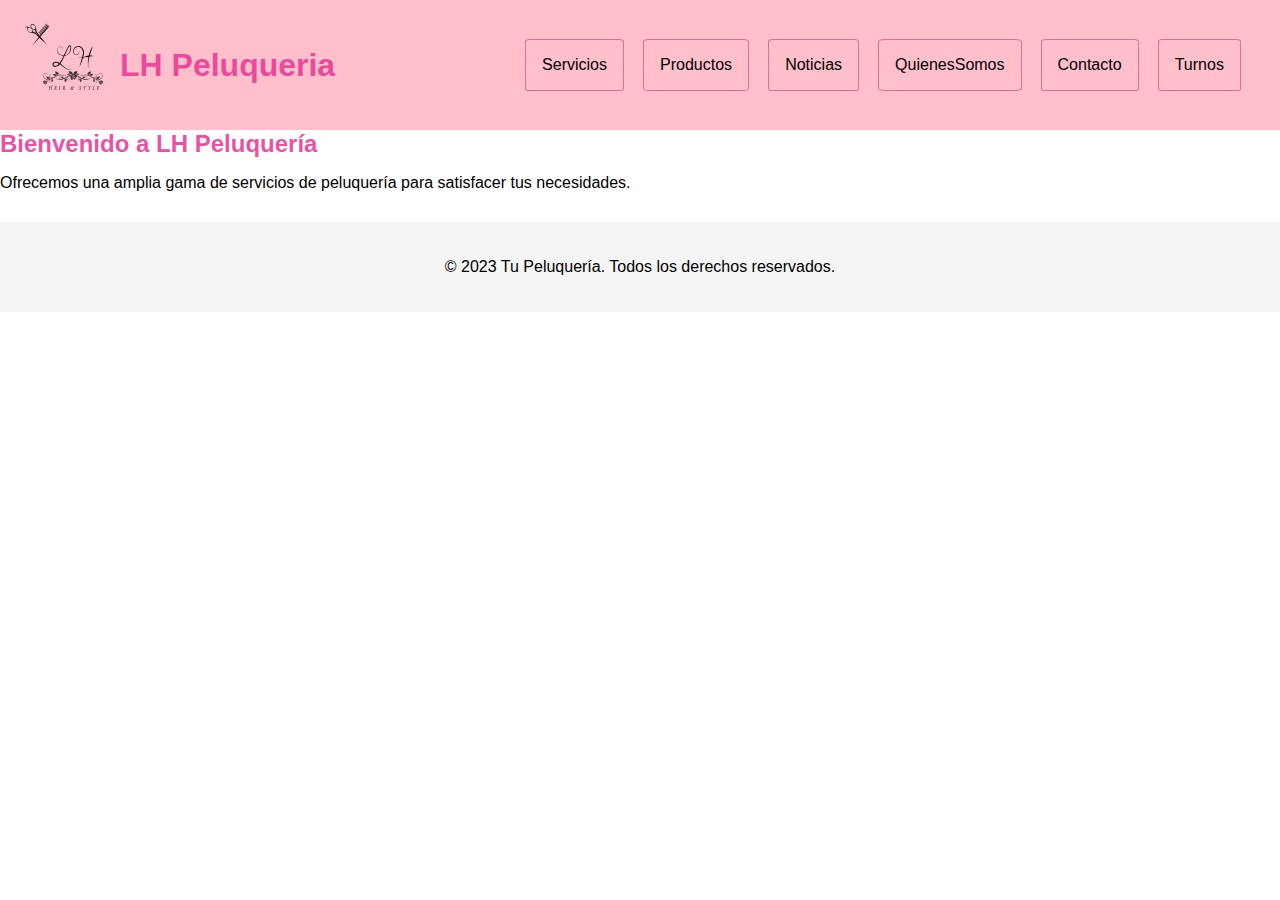
<file: index.html>
<!DOCTYPE html>
<html lang="es">
  <head>
    <meta charset="UTF-8" />
    <meta name="viewport" content="width=device-width, initial-scale=1.0" />
    <title>LH Peluqueria</title>
    <link rel="stylesheet" href="styles.css" />
    <!-- Enlace a la hoja de estilos -->
  </head>

  <body>
    <header>
      <nav>
        <div class="logo-contenedor">
          <a href="./index.html">
            <img src="./images/logo.svg" alt="" />
          </a>
          <a href="./index.html"><h1>LH Peluqueria</h1></a>
        </div>
        <ul>
          <li><a href="./servicios.html">Servicios</a></li>
          <li><a href="./productos.html">Productos</a></li>
          <li><a href="./noticias.html">Noticias</a></li>
          <li><a href="./quienes-somos.html">QuienesSomos</a></li>
          <li><a href="./contacto.html">Contacto</a></li>
          <li><a href="./turnos.html">Turnos</a></li>
        </ul>
      </nav>
    </header>

    <main>
      <section id="inicio">
        <h2>Bienvenido a LH Peluquería</h2>
        <p>
          Ofrecemos una amplia gama de servicios de peluquería para satisfacer
          tus necesidades.
        </p>
      </section>
    </main>

    <footer>
      <p>&copy; 2023 Tu Peluquería. Todos los derechos reservados.</p>
    </footer>
  </body>
</html>
</file>
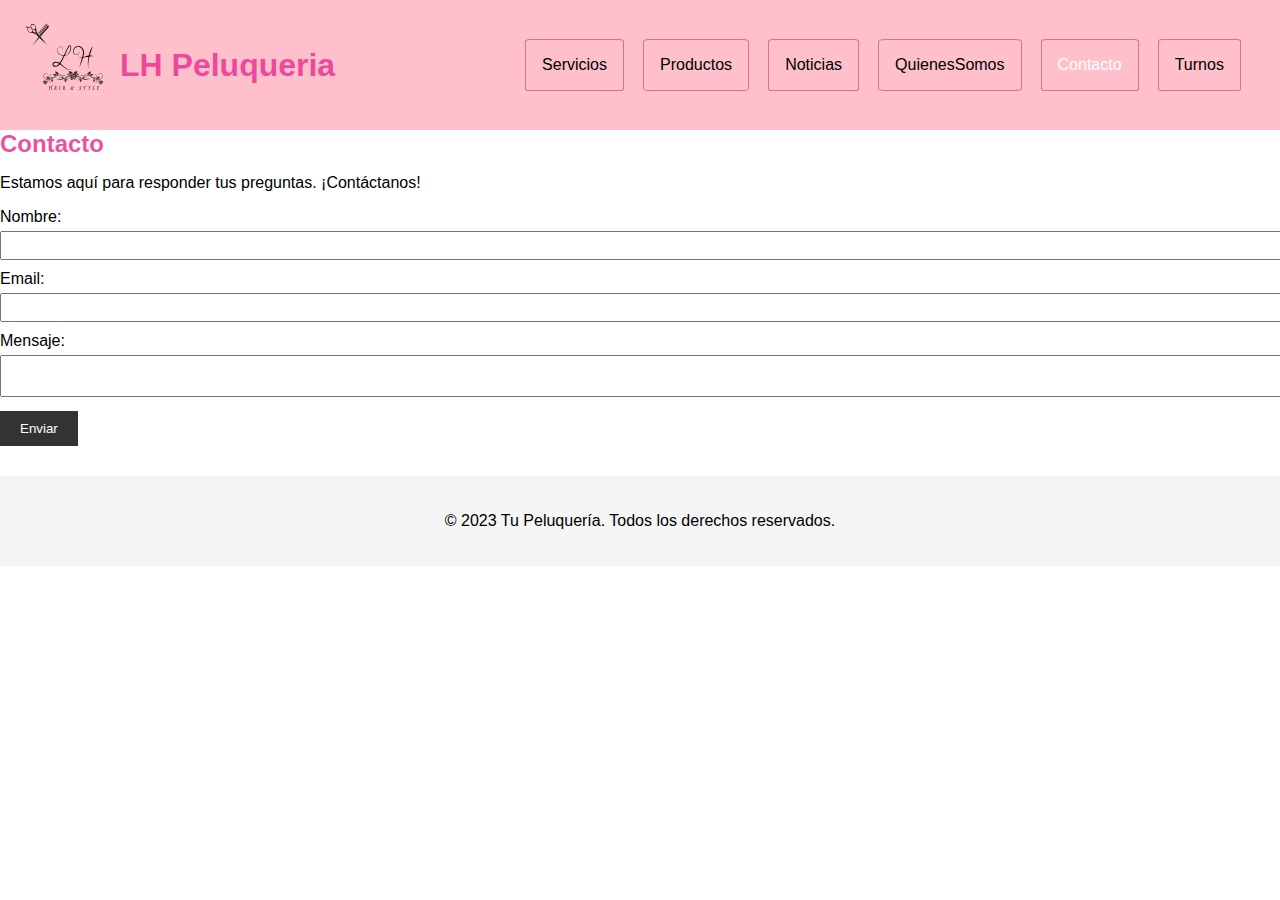
<file: contacto.html>
<!DOCTYPE html>
<html lang="es">
  <head>
    <meta charset="UTF-8" />
    <meta name="viewport" content="width=device-width, initial-scale=1.0" />
    <title>LH Peluqueria</title>
    <link rel="stylesheet" href="styles.css" />
    <!-- Enlace a la hoja de estilos -->
  </head>

  <body>
    <header>
      <nav>
        <div class="logo-contenedor">
          <a href="./index.html">
            <img src="./images/logo.svg" alt="" />
          </a>
          <a href="./index.html"><h1>LH Peluqueria</h1></a>
        </div>
        <ul>
          <li><a href="./servicios.html">Servicios</a></li>
          <li><a href="./productos.html">Productos</a></li>
          <li><a href="./noticias.html">Noticias</a></li>
          <li><a href="./quienes-somos.html">QuienesSomos</a></li>
          <li class="actual"><a href="./contacto.html">Contacto</a></li>
          <li><a href="./turnos.html">Turnos</a></li>
        </ul>
      </nav>
    </header>

    <main>
      <section id="contacto">
        <h2>Contacto</h2>
        <p>Estamos aquí para responder tus preguntas. ¡Contáctanos!</p>
        <form>
          <label for="nombre">Nombre:</label>
          <input type="text" id="nombre" name="nombre" required />
          <label for="email">Email:</label>
          <input type="email" id="email" name="email" required />
          <label for="mensaje">Mensaje:</label>
          <textarea id="mensaje" name="mensaje" required></textarea>
          <input type="submit" value="Enviar" />
        </form>
      </section>
    </main>

    <footer>
      <p>&copy; 2023 Tu Peluquería. Todos los derechos reservados.</p>
    </footer>
  </body>
</html>
</file>
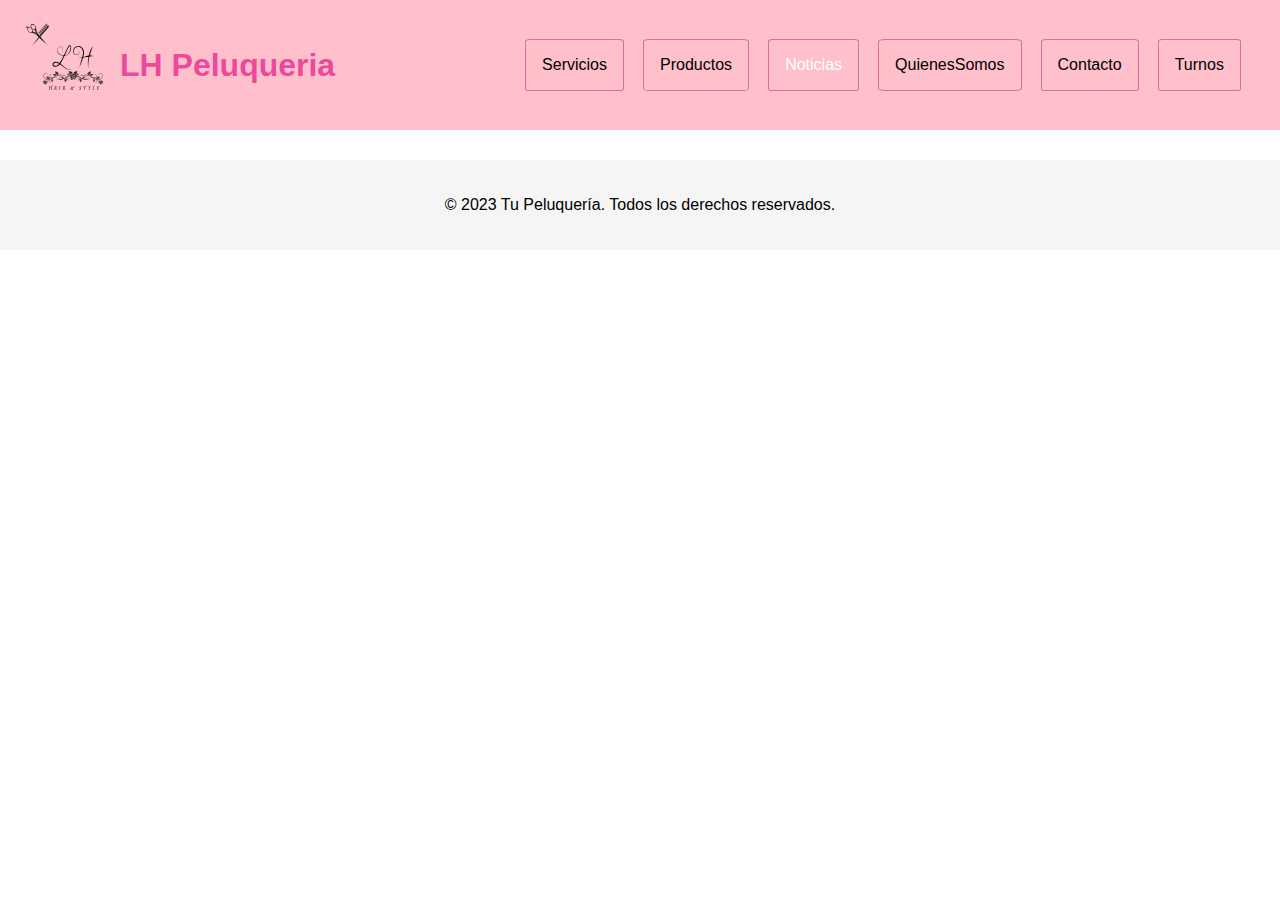
<file: noticias.html>
<!DOCTYPE html>
<html lang="es">
  <head>
    <meta charset="UTF-8" />
    <meta name="viewport" content="width=device-width, initial-scale=1.0" />
    <title>LH Peluqueria</title>
    <link rel="stylesheet" href="styles.css" />
    <!-- Enlace a la hoja de estilos -->
  </head>

  <body>
    <header>
      <nav>
        <div class="logo-contenedor">
          <a href="./index.html">
            <img src="./images/logo.svg" alt="" />
          </a>
          <a href="./index.html"><h1>LH Peluqueria</h1></a>
        </div>
        <ul>
          <li><a href="./servicios.html">Servicios</a></li>
          <li><a href="./productos.html">Productos</a></li>
          <li class="actual"><a href="./noticias.html">Noticias</a></li>
          <li><a href="./quienes-somos.html">QuienesSomos</a></li>
          <li><a href="./contacto.html">Contacto</a></li>
          <li><a href="./turnos.html">Turnos</a></li>
        </ul>
      </nav>
    </header>

    <main>
      <section></section>
    </main>

    <footer>
      <p>&copy; 2023 Tu Peluquería. Todos los derechos reservados.</p>
    </footer>
  </body>
</html>
</file>
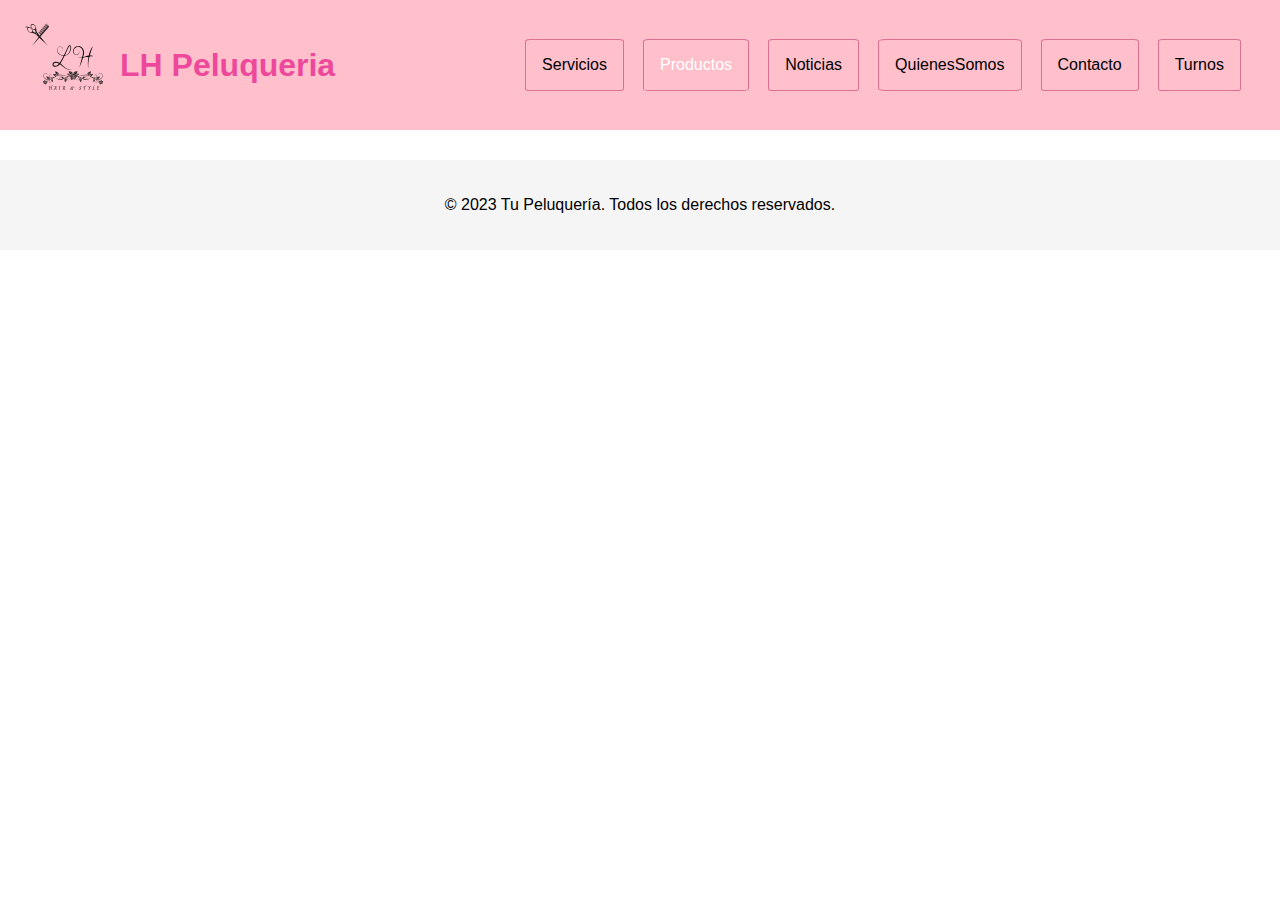
<file: productos.html>
<!DOCTYPE html>
<html lang="es">
  <head>
    <meta charset="UTF-8" />
    <meta name="viewport" content="width=device-width, initial-scale=1.0" />
    <title>LH Peluqueria</title>
    <link rel="stylesheet" href="styles.css" />
    <!-- Enlace a la hoja de estilos -->
  </head>

  <body>
    <header>
      <nav>
        <div class="logo-contenedor">
          <a href="./index.html">
            <img src="./images/logo.svg" alt="" />
          </a>
          <a href="./index.html"><h1>LH Peluqueria</h1></a>
        </div>
        <ul>
          <li><a href="./servicios.html">Servicios</a></li>
          <li class="actual"><a href="./productos.html">Productos</a></li>
          <li><a href="./noticias.html">Noticias</a></li>
          <li><a href="./quienes-somos.html">QuienesSomos</a></li>
          <li><a href="./contacto.html">Contacto</a></li>
          <li><a href="./turnos.html">Turnos</a></li>
        </ul>
      </nav>
    </header>

    <main>
      <section></section>
    </main>

    <footer>
      <p>&copy; 2023 Tu Peluquería. Todos los derechos reservados.</p>
    </footer>
  </body>
</html>
</file>
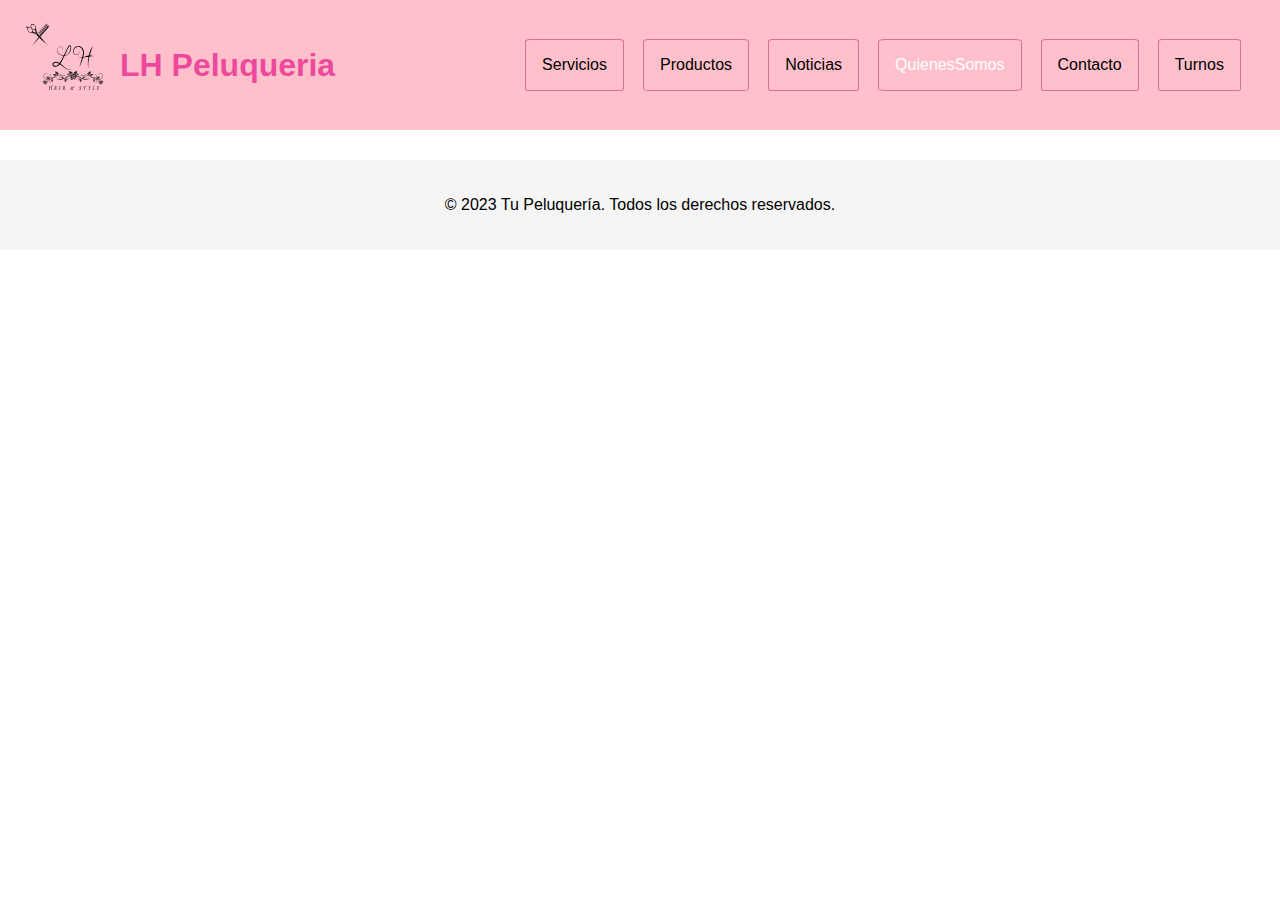
<file: quienes-somos.html>
<!DOCTYPE html>
<html lang="es">
  <head>
    <meta charset="UTF-8" />
    <meta name="viewport" content="width=device-width, initial-scale=1.0" />
    <title>LH Peluqueria</title>
    <link rel="stylesheet" href="styles.css" />
    <!-- Enlace a la hoja de estilos -->
  </head>

  <body>
    <header>
      <nav>
        <div class="logo-contenedor">
          <a href="./index.html">
            <img src="./images/logo.svg" alt="" />
          </a>
          <a href="./index.html"><h1>LH Peluqueria</h1></a>
        </div>
        <ul>
          <li><a href="./servicios.html">Servicios</a></li>
          <li><a href="./productos.html">Productos</a></li>
          <li><a href="./noticias.html">Noticias</a></li>
          <li class="actual">
            <a href="./quienes-somos.html">QuienesSomos</a>
          </li>
          <li><a href="./contacto.html">Contacto</a></li>
          <li><a href="./turnos.html">Turnos</a></li>
        </ul>
      </nav>
    </header>

    <main>
      <section></section>
    </main>

    <footer>
      <p>&copy; 2023 Tu Peluquería. Todos los derechos reservados.</p>
    </footer>
  </body>
</html>
</file>
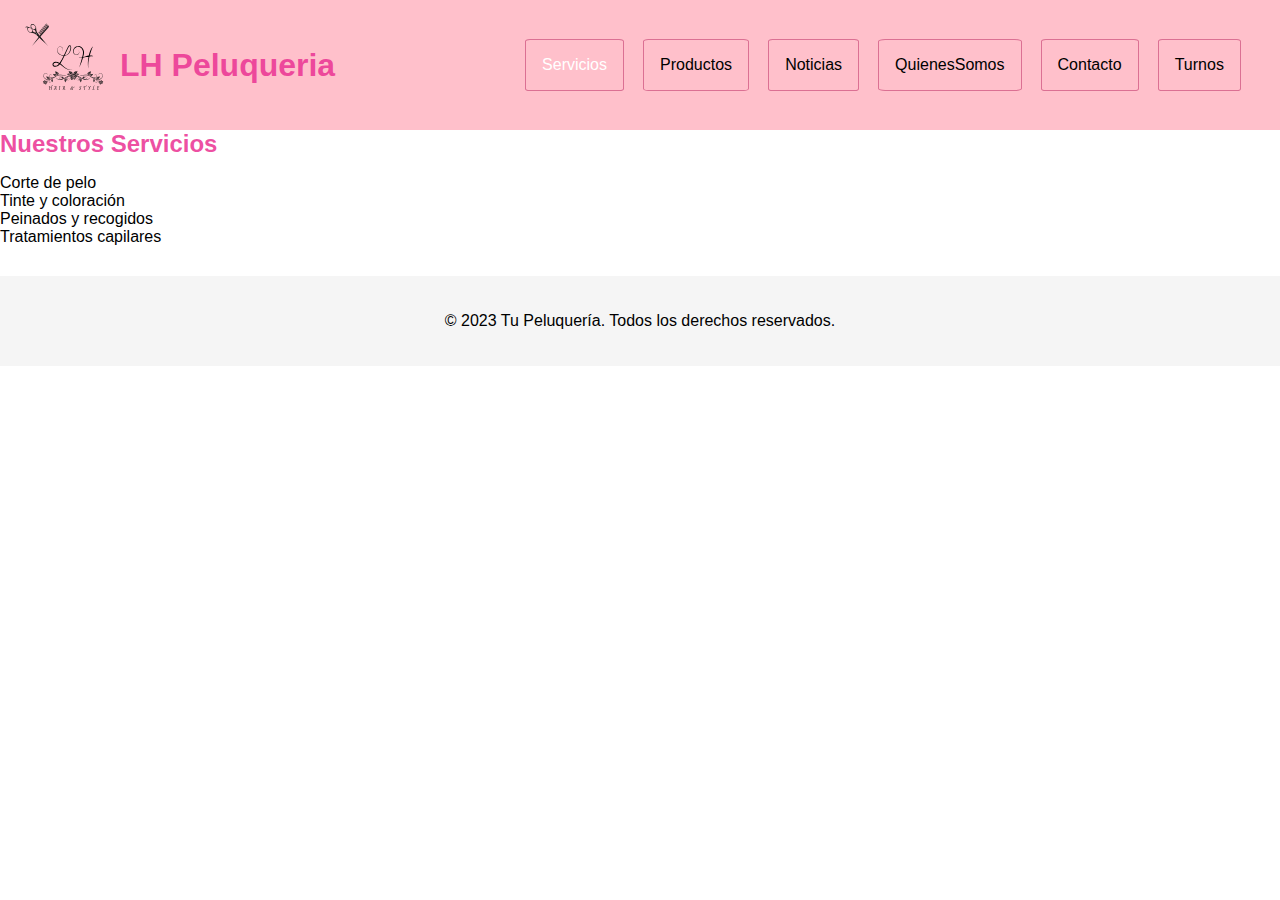
<file: servicios.html>
<!DOCTYPE html>
<html lang="es">
  <head>
    <meta charset="UTF-8" />
    <meta name="viewport" content="width=device-width, initial-scale=1.0" />
    <title>LH Peluqueria</title>
    <link rel="stylesheet" href="styles.css" />
    <!-- Enlace a la hoja de estilos -->
  </head>

  <body>
    <header>
      <nav>
        <div class="logo-contenedor">
          <a href="./index.html">
            <img src="./images/logo.svg" alt="" />
          </a>
          <a href="./index.html"><h1>LH Peluqueria</h1></a>
        </div>
        <ul>
          <li class="actual"><a href="./servicios.html">Servicios</a></li>
          <li><a href="./productos.html">Productos</a></li>
          <li><a href="./noticias.html">Noticias</a></li>
          <li><a href="./quienes-somos.html">QuienesSomos</a></li>
          <li><a href="./contacto.html">Contacto</a></li>
          <li><a href="./turnos.html">Turnos</a></li>
        </ul>
      </nav>
    </header>

    <main>
      <section id="servicios">
        <h2>Nuestros Servicios</h2>
        <ul>
          <li>Corte de pelo</li>
          <li>Tinte y coloración</li>
          <li>Peinados y recogidos</li>
          <li>Tratamientos capilares</li>
        </ul>
      </section>
    </main>

    <footer>
      <p>&copy; 2023 Tu Peluquería. Todos los derechos reservados.</p>
    </footer>
  </body>
</html>
</file>
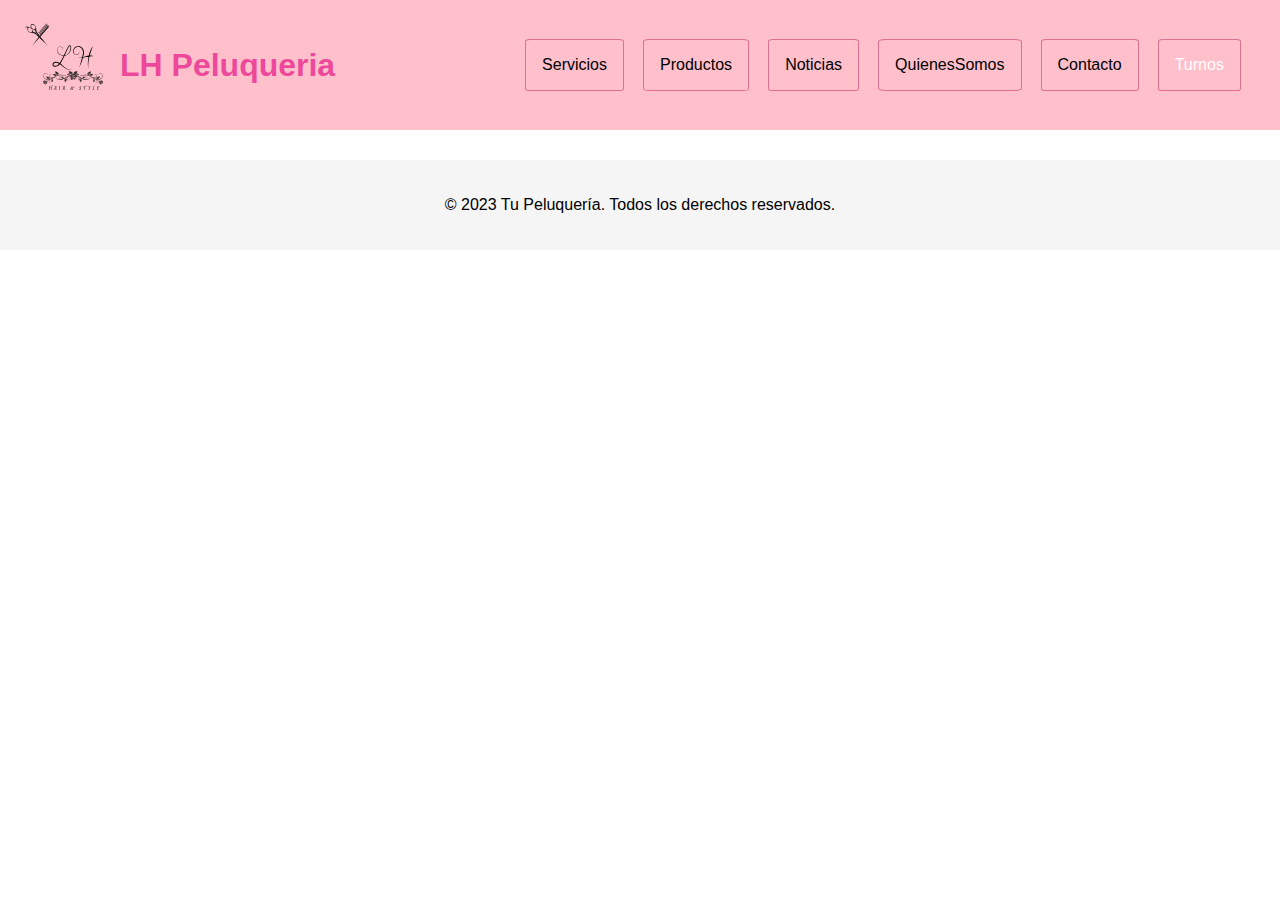
<file: turnos.html>
<!DOCTYPE html>
<html lang="es">
  <head>
    <meta charset="UTF-8" />
    <meta name="viewport" content="width=device-width, initial-scale=1.0" />
    <title>LH Peluqueria</title>
    <link rel="stylesheet" href="styles.css" />
    <!-- Enlace a la hoja de estilos -->
  </head>

  <body>
    <header>
      <nav>
        <div class="logo-contenedor">
          <a href="./index.html">
            <img src="./images/logo.svg" alt="" />
          </a>
          <a href="./index.html"><h1>LH Peluqueria</h1></a>
        </div>
        <ul>
          <li><a href="./servicios.html">Servicios</a></li>
          <li><a href="./productos.html">Productos</a></li>
          <li><a href="./noticias.html">Noticias</a></li>
          <li><a href="./quienes-somos.html">QuienesSomos</a></li>
          <li><a href="./contacto.html">Contacto</a></li>
          <li class="actual"><a href="./turnos.html">Turnos</a></li>
        </ul>
      </nav>
    </header>

    <main>
      <section></section>
    </main>

    <footer>
      <p>&copy; 2023 Tu Peluquería. Todos los derechos reservados.</p>
    </footer>
  </body>
</html>
</file>
<file: styles.css>
/* styles.css */

/* Estilos generales */
body {
  font-family: Arial, sans-serif;
  margin: 0;
  padding: 0;
}

h1,
h2,
h3 {
  color: #eb3795e0;
}

/* Estilos de encabezado */
header {
  background-color: pink;
  padding: 20px;
}

header h1 {
  margin: 0;
}
nav {
  display: flex;
  flex-direction: row;
  align-items: center;
  width: 100%;
  height: 10vh;
}

nav ul {
  list-style: none;
  padding: 0;
  margin: 0;
  width: 60%;
  height: 100%;
  display: flex;
  align-items: center;
  justify-content: space-evenly;
}

nav li {
  display: inline;
  margin-right: 10px;
  padding: 1rem;
  border: 1px solid palevioletred;
  border-radius: 5%;
}
nav a {
  text-decoration: none;
  color: black;
}

/* Estilos de secciones */
section {
  margin-bottom: 30px;
}

section h2 {
  margin: 0;
}

section ul {
  padding: 0;
}

/* Estilos de formularios */
form label {
  display: block;
  margin-bottom: 5px;
}

form input[type="text"],
form input[type="email"],
form textarea {
  width: 100%;
  padding: 5px;
  margin-bottom: 10px;
}

form input[type="submit"] {
  background-color: #333;
  color: #fff;
  border: none;
  padding: 10px 20px;
  cursor: pointer;
}

/* Estilos de pie de página */
footer {
  background-color: #f5f5f5;
  padding: 20px;
  text-align: center;
}

.actual a {
  color: white;
}

.logo-contenedor {
  display: flex;
  flex-direction: row;
  justify-content: left;
  align-items: center;
  width: 40%;
  height: 100%;
  text-align: center;
}
</file>
